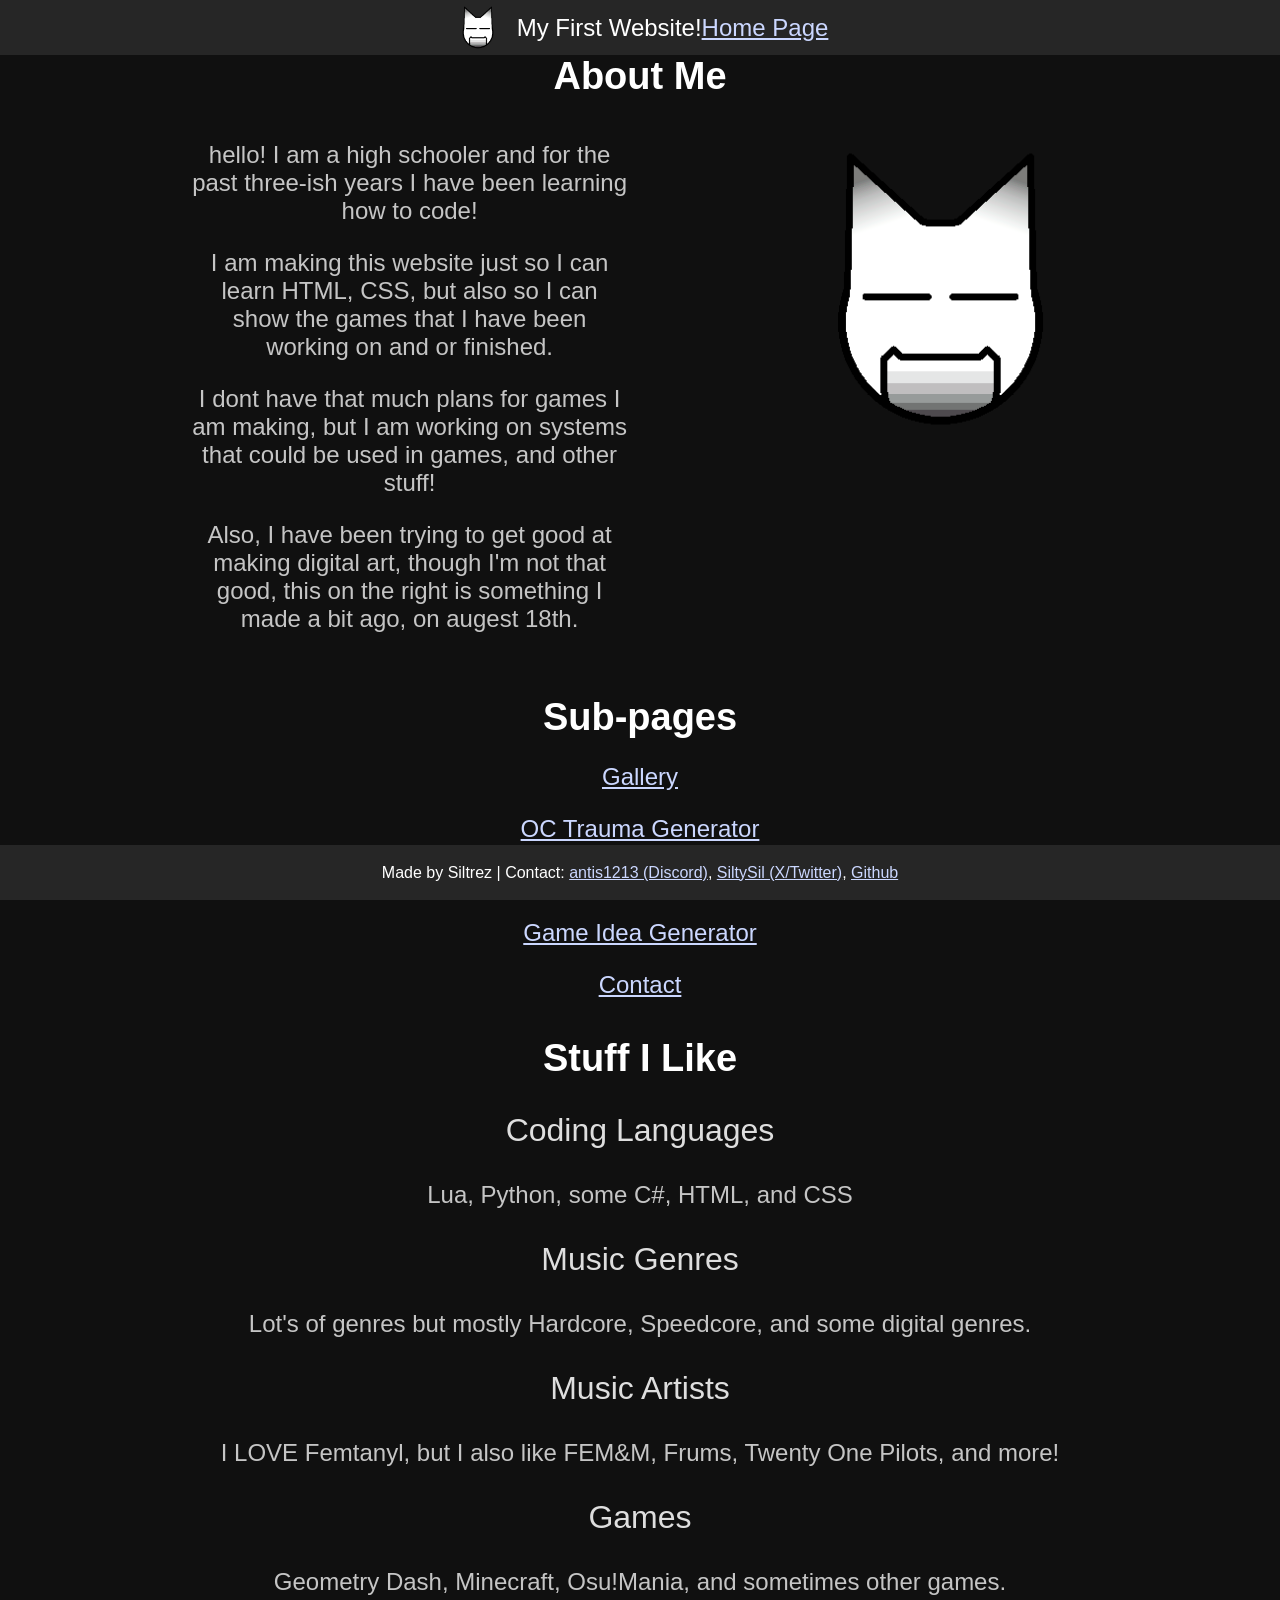
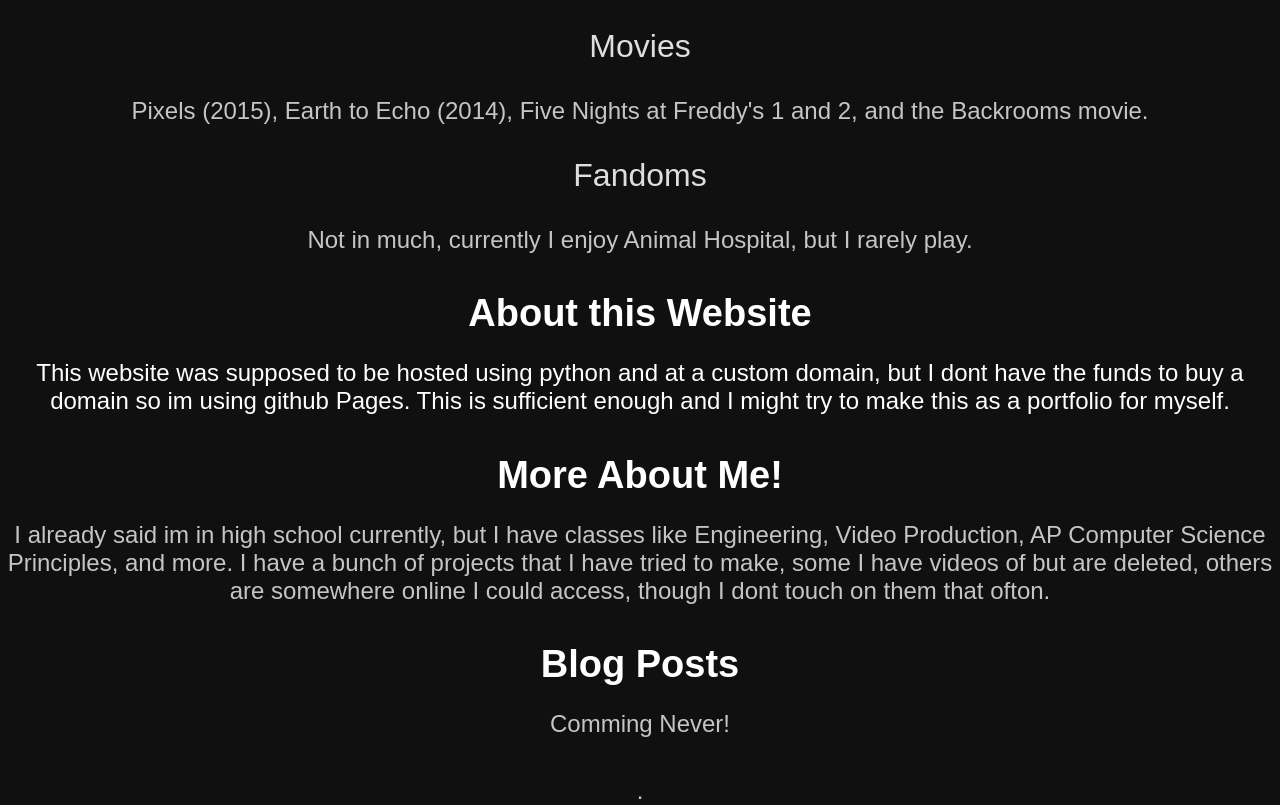
<file: index.html>
<!DOCTYPE html>
<html>
<head>
    <meta charset="UTF-8">
    <meta name="viewport" content="width=device-width, initial-scale=1.0">

    <link rel="stylesheet" href="index.css">

    <title>Siltrez A's Website</title>

    <meta name="description" content="My first website, made for me">
</head>

<body>
    <div id="top">
        <img src="../images/random oc.png" alt="Website icon" id="titleIcon">
        <p>My First Website! </p>
        <a href=".."><p>Home Page</p></a>
    </div>

    <div id="main">
        <!-- about me section -->
        <p id="section_title"><strong>About Me</strong></p>
        <div id="about">
            <div id="about_left">
                <p>hello! I am a high schooler and for the past three-ish years I have been learning how to code!</p>
                <p>I am making this website just so I can learn HTML, CSS, but also so I can show the games that I have been working on and or finished.</p>
                <p>I dont have that much plans for games I am making, but I am working on systems that could be used in games, and other stuff!</p>
                <p>Also, I have been trying to get good at making digital art, though I'm not that good, this on the right is something I made a bit ago, on augest 18th.</p>
            </div>
            <div id="about_right">
                <img src="images/random oc.png" alt="random OC I made while coding this site."
                id="about_image">
            </div>
        </div>

        <!-- Sub pages -->
        <div>
            <div id="small_spacer"></div>
            <p id="section_title"><strong>Sub-pages</strong></p>
            
            <p><a href="./gallery/">Gallery</a></p>
            <p><a href="./traumaGen/">OC Trauma Generator</a></p>
            <p><a href="./storyGen/">Story Generator</a></p>
            <p><a href="./gameIdeaGen/">Game Idea Generator</a></p>
            <p><a href="./contact/">Contact</a></p>
        </div>

        <!-- My favorites -->
         <div>
            <div id="small_spacer"></div>
            <p id="section_title"><strong>Stuff I Like</strong></p>

            <p id="likes_top">Coding Languages</p>
            <p id="likes_bottom">Lua, Python, some C#, HTML, and CSS</p>
            <p id="likes_top">Music Genres</p>
            <p id="likes_bottom">Lot's of genres but mostly Hardcore, Speedcore, and some digital genres.</p>
            <p id="likes_top">Music Artists</p>
            <p id="likes_bottom">I LOVE Femtanyl, but I also like FEM&M, Frums, Twenty One Pilots, and more!</p>
            <p id="likes_top">Games</p>
            <p id="likes_bottom">Geometry Dash, Minecraft, Osu!Mania, and sometimes other games.</p>
            <p id="likes_top">Movies</p>
            <p id="likes_bottom">Pixels (2015), Earth to Echo (2014), Five Nights at Freddy's 1 and 2, and the Backrooms movie.</p>
            <p id="likes_top">Fandoms</p>
            <p id="likes_bottom">Not in much, currently I enjoy Animal Hospital, but I rarely play.</p>
         </div>

        <!-- About website -->
        <div>
            <div id="small_spacer"></div>
            <p id="section_title"><strong>About this Website</strong></p>

            <p id="about_website">This website was supposed to be hosted using python and at a custom domain, but I dont have the funds to buy a domain so im using github Pages. This is sufficient enough and I might try to make this as a portfolio for myself.</p>
        </div>
        <!-- more about me -->
        <div>
            <div id="small_spacer"></div>
            <p id="section_title"><strong>More About Me!</strong></p>

            <p id="likes_bottom">I already said im in high school currently, but I have classes like Engineering, Video Production, AP Computer Science Principles, and more. I have a bunch of projects that I have tried to make, some I have videos of but are deleted, others are somewhere online I could access, though I dont touch on them that ofton.</p>
        </div>

         <!-- blog posts -->
        <div>
            <div id="small_spacer"></div>
            <p id="section_title"><strong>Blog Posts</strong></p>
            <p id="coming_soon">Comming Never!</p>
        </div>
        <div id="small_spacer"></div>
        <p>.</p>
    </div>

    <div id="bottom">
        <p>Made by Siltrez | Contact: <a href="https://discord.com/users/1342508333332172936" target="_blank">antis1213 (Discord)</a>, <a href="https://x.com/SiltySil" target="_blank">SiltySil (X/Twitter)</a>, <a href="https://github.com/siltreza-code" target="_blank">Github</a></p>
    </div>
</body>

</html>
</file>
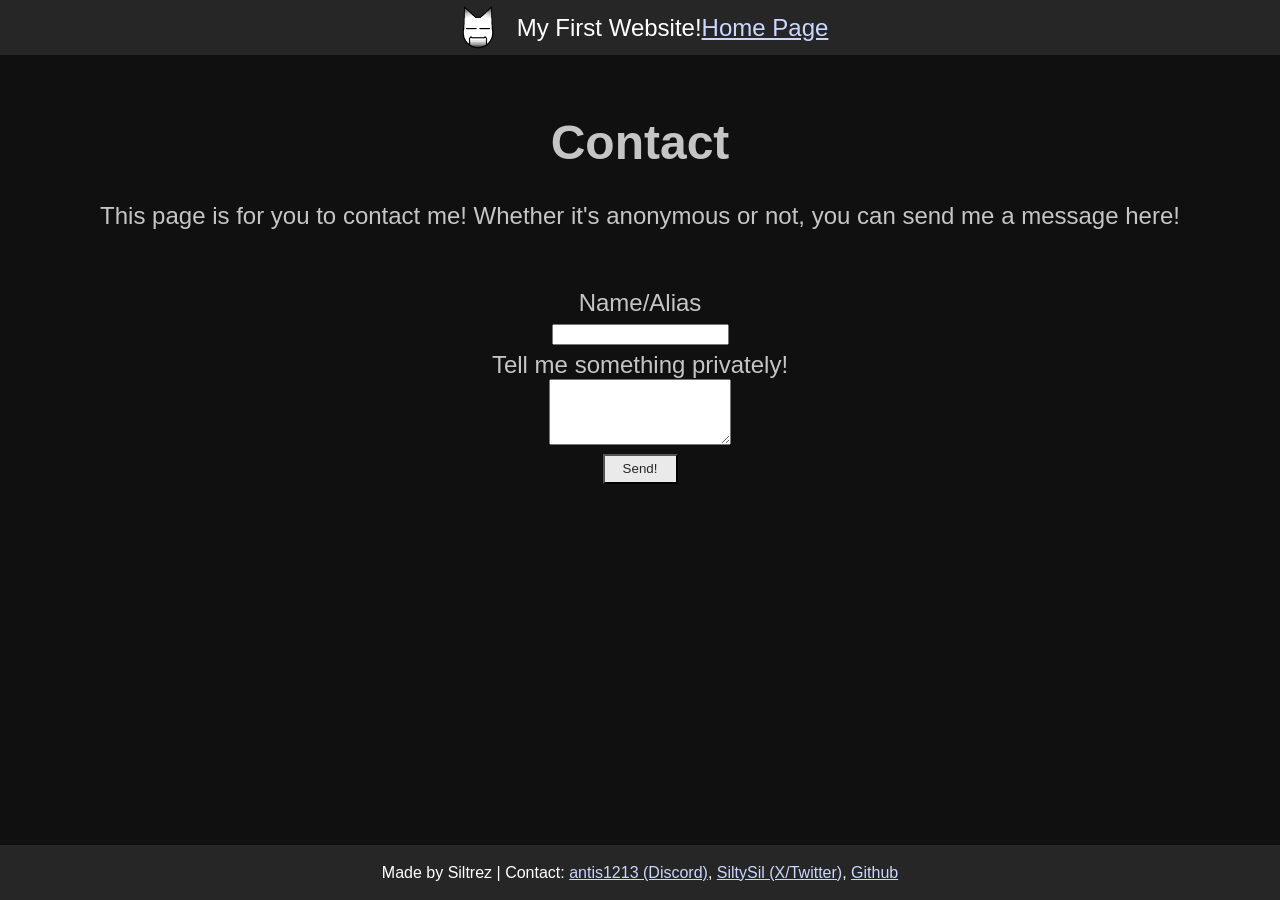
<file: contact/index.html>
<!DOCTYPE html>
<html>
<head>
    <meta charset="UTF-8">
    <meta name="viewport" content="width=device-width, initial-scale=1.0">

    <link rel="stylesheet" href="index.css">
    <title>Ask me Anything!</title>
</head>

<body>
    <div id="top">
        <img src="../images/random oc.png" alt="Website icon" id="titleIcon">
        <p>My First Website! </p>
        <a href=".."><p>Home Page</p></a>
    </div>
    <div id="main">
        <br>
        <h1 id="pageTitle">Contact</h1>
        <p>This page is for you to contact me! Whether it's anonymous or not, you can send me a message here!</p>
        <br>
        <form id="contactForm">
            <label>Name/Alias<br></label>
            <input id="nameInput"><br>
            <label>Tell me something privately!<br></label>
            <textarea cols="20" rows="4" id="textInput"></textarea>
            <br>
            <button id="sendButton" type="button">Send!</button>
        </form>
    </div>
    <div id="bottom">
        <p>Made by Siltrez | Contact: <a href="https://discord.com/users/1342508333332172936" target="_blank">antis1213 (Discord)</a>, <a href="https://x.com/SiltySil" target="_blank">SiltySil (X/Twitter)</a>, <a href="https://github.com/siltreza-code" target="_blank">Github</a></p>
    </div>
<script src="index.js"></script>
</body>
</html>
</file>
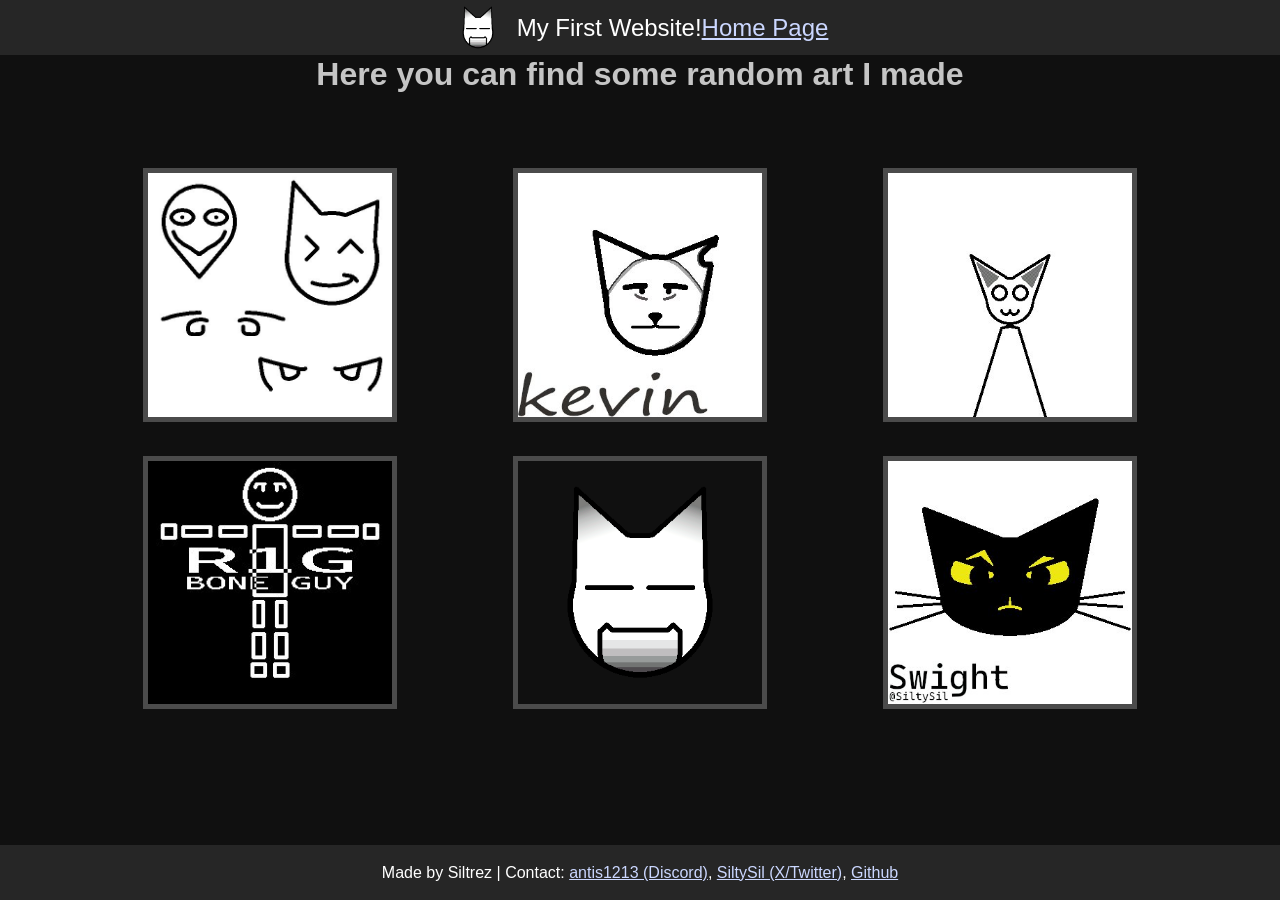
<file: gallery/index.html>
<!DOCTYPE html>
<html>
<head>
    <meta charset="UTF-8" name="viewport" content="width=device-width, initial-scale=1.0">
    <link rel="stylesheet" href="index.css">
    <time>Siltrez A's Gallery</time>
</head>

<body>
    <div id="top">
        <img src="../images/random oc.png" alt="Website icon" id="titleIcon">
        <p>My First Website! </p>
        <a href=".."><p>Home Page</p></a>
    </div>

    <div id="main">
        <div id="small_spacer"></div>
        <h1>Here you can find some random art I made</h1>
        <div id="image_collection">
            <img src="../images/first facce.jpg" alt="some faces I made in krita" id="gallery_img">
            <img src="../images/kevin.jpg" alt="Random OC I made, called him kevin" id="gallery_img">
            <img src="../images/newJams.jpg" alt="Made this OC while bored, called them Jams" id="gallery_img">
            <img src="../images/R1G guy.jpg" alt="Again made while bored, made him to maybe like rig and pose if I try making full body characters" id="gallery_img">
            <img src="../images/random oc.png" alt="First OC I made in krita i think" id="gallery_img">
            <img src="../images/Swight.jpg" alt="Most recent made OC [9/6/26] I like them but I dont know why the seem sort of bland" id="gallery_img">
        </div>
    </div>

    <div id="bottom">
        <p>Made by Siltrez | Contact: <a href="https://discord.com/users/1342508333332172936" target="_blank">antis1213 (Discord)</a>, <a href="https://x.com/SiltySil" target="_blank">SiltySil (X/Twitter)</a>, <a href="https://github.com/siltreza-code" target="_blank">Github</a></p>
    </div>
</body>
</html>
</file>
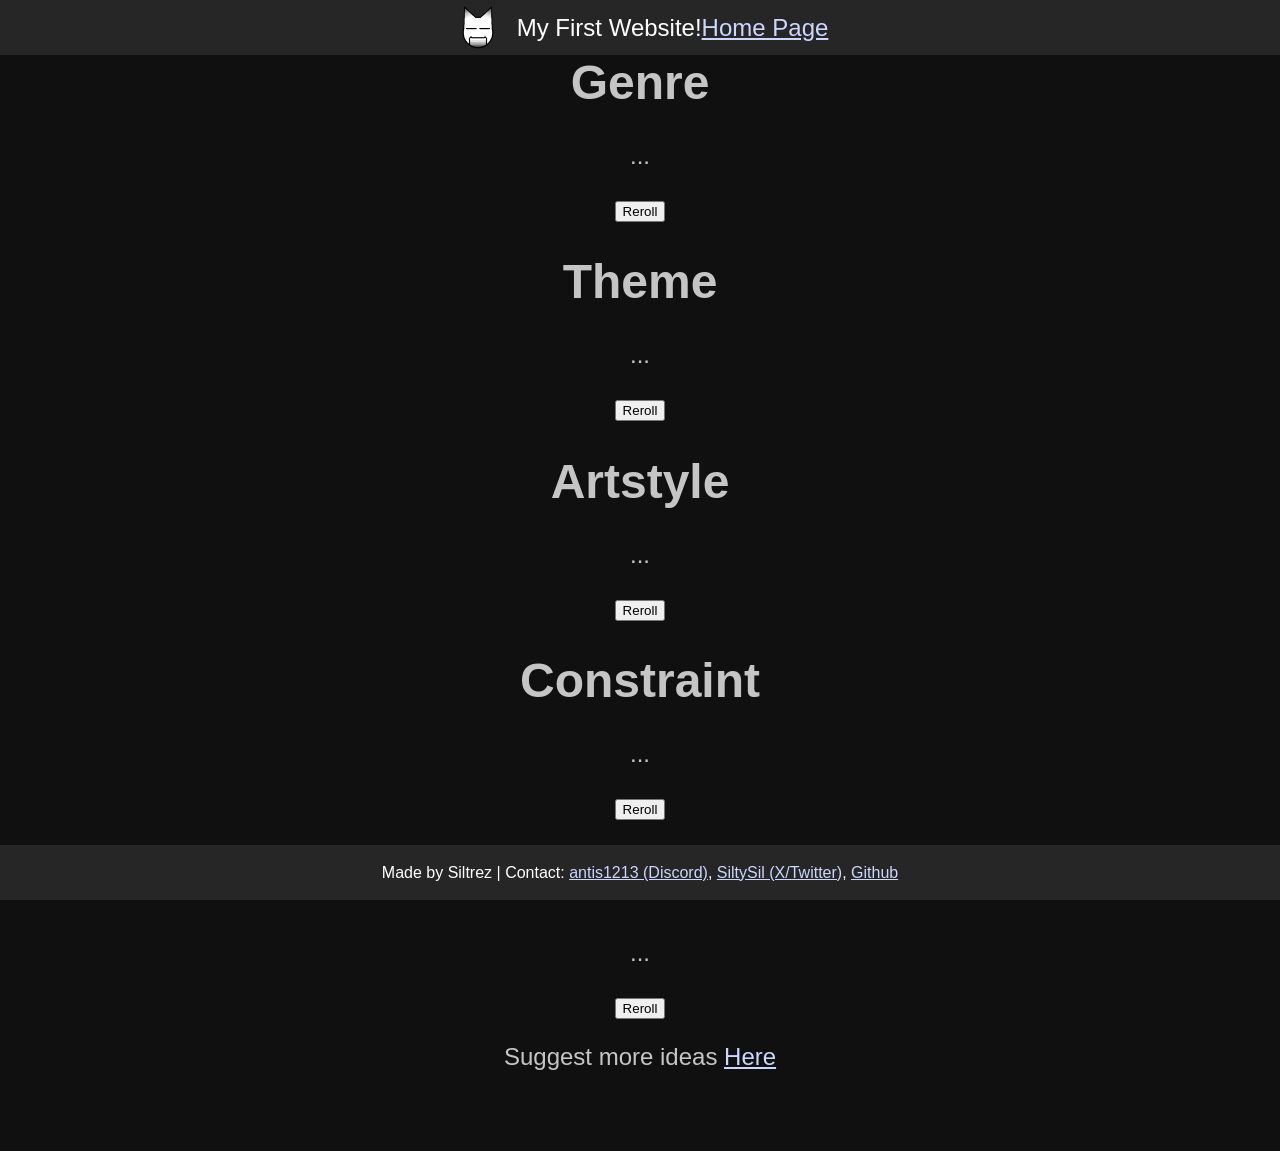
<file: gameIdeaGen/index.html>
<!DOCTYPE html>
<html>
<head>
    <meta charset="UTF-8">
    <meta name="viewport" content="width=device-width, initial-scale=1.0">

    <link rel="stylesheet" href="index.css">

    <title>Siltrez A's Website</title>

    <meta name="description" content="My first website, made for me">
</head>

<body>
    <div id="top">
        <img src="../images/random oc.png" alt="Website icon" id="titleIcon">
        <p>My First Website! </p>
        <a href=".."><p>Home Page</p></a>
    </div>

    <div id="main">
        <h1>Genre</h1>
        <p id="genreLabel">...</p>
        <button id="genreButton">Reroll</button>
        <br>
        <h1>Theme</h1>
        <p id="themeLabel">...</p>
        <button id="themeButton">Reroll</button>
        <br>
        <h1>Artstyle</h1>
        <p id="artstyleLabel">...</p>
        <button id="artstyleButton">Reroll</button>
        <br>
        <h1>Constraint</h1>
        <p id="constraintLabel">...</p>
        <button id="constraintButton">Reroll</button>
        <br>
        <h1>Mechanic</h1>
        <p id="mechanicLabel">...</p>
        <button id="mechanicButton">Reroll</button>
        <br>
        <p>Suggest more ideas <a href="../contact/">Here</a></p>
        <br>
        <br>
    </div>

    <div id="bottom">
        <p>Made by Siltrez | Contact: <a href="https://discord.com/users/1342508333332172936" target="_blank">antis1213 (Discord)</a>, <a href="https://x.com/SiltySil" target="_blank">SiltySil (X/Twitter)</a>, <a href="https://github.com/siltreza-code" target="_blank">Github</a></p>
    </div>
<script src="index.js"></script>
</body>

</html>
</file>
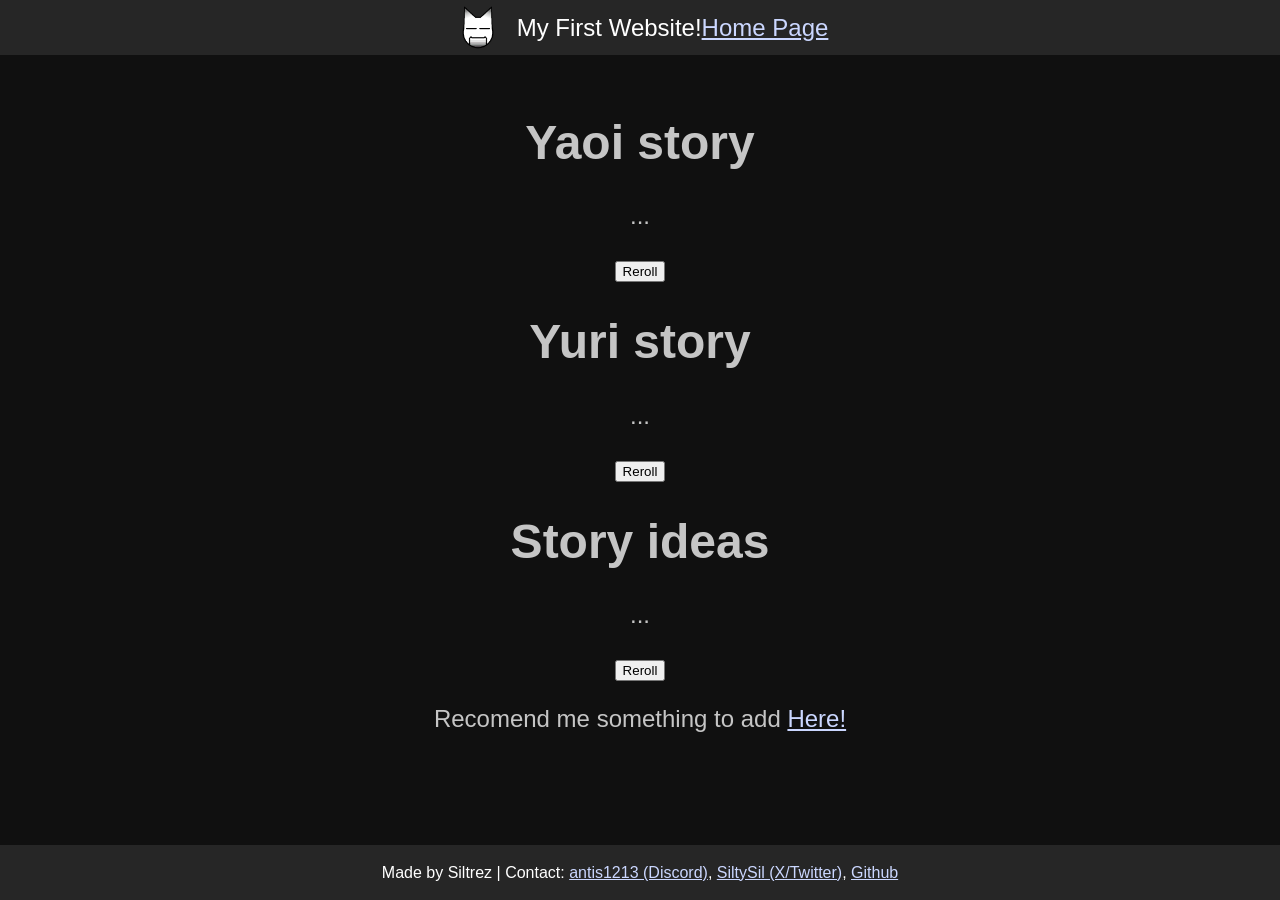
<file: storyGen/index.html>
<!DOCTYPE html>
<html>
<head>
    <meta charset="UTF-8">
    <meta name="viewport" content="width=device-width, initial-scale=1.0">

    <link rel="stylesheet" href="index.css">

    <title>Siltrez A's Website</title>

    <meta name="description" content="My first website, made for me">
</head>

<body>
    <div id="top">
        <img src="../images/random oc.png" alt="Website icon" id="titleIcon">
        <p>My First Website! </p>
        <a href=".."><p>Home Page</p></a>
    </div>

    <div id="main"> <br>
        <h1>Yaoi story</h1>
        <p id="yaoiLabel">...</p>
        <button id="yaoiButton">Reroll</button>
        <br>
        <h1>Yuri story</h1>
        <p id="yuriLabel">...</p>
        <button id="yuriButton">Reroll</button>
        <br>
        <h1>Story ideas</h1>
        <p id="storyLabel">...</p>
        <button id="storyButton">Reroll</button>
        <br>
        <p>Recomend me something to add <a href="../contact/">Here!</a></p>
    </div>

    <div id="bottom">
        <p>Made by Siltrez | Contact: <a href="https://discord.com/users/1342508333332172936" target="_blank">antis1213 (Discord)</a>, <a href="https://x.com/SiltySil" target="_blank">SiltySil (X/Twitter)</a>, <a href="https://github.com/siltreza-code" target="_blank">Github</a></p>
    </div>
<script src="index.js"></script>
</body>
</html>
</file>
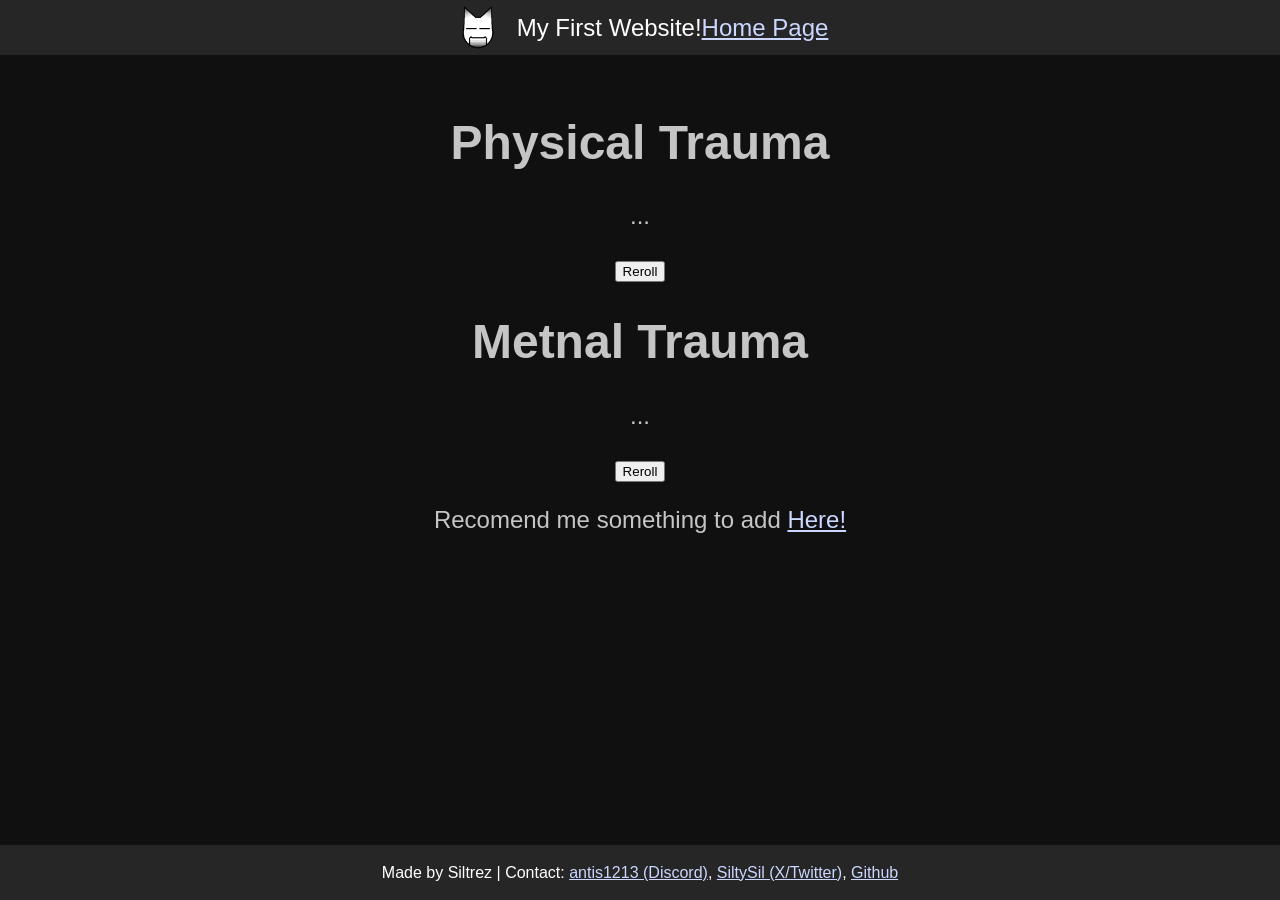
<file: traumaGen/index.html>
<!DOCTYPE html>
<html>
<head>
    <meta charset="UTF-8">
    <meta name="viewport" content="width=device-width, initial-scale=1.0">

    <link rel="stylesheet" href="index.css">

    <title>Siltrez A's Website</title>

    <meta name="description" content="My first website, made for me">
</head>

<body>
    <div id="top">
        <img src="../images/random oc.png" alt="Website icon" id="titleIcon">
        <p>My First Website! </p>
        <a href=".."><p>Home Page</p></a>
    </div>

    <div id="main"> <br>
        <h1>Physical Trauma</h1>
        <p id="physicalTrauma">...</p>
        <button id="physicalButton">Reroll</button>
        <br>
        <h1>Metnal Trauma</h1>
        <p id="mentalTrauma">...</p>
        <button id="mentalButton">Reroll</button>
        <br>
        <p>Recomend me something to add <a href="../contact/">Here!</a></p>
    </div>

    <div id="bottom">
        <p>Made by Siltrez | Contact: <a href="https://discord.com/users/1342508333332172936" target="_blank">antis1213 (Discord)</a>, <a href="https://x.com/SiltySil" target="_blank">SiltySil (X/Twitter)</a>, <a href="https://github.com/siltreza-code" target="_blank">Github</a></p>
    </div>
<script src="index.js"></script>
</body>
</html>
</file>
<file: index.css>
html {
    margin: 0;
    padding: 0;
    height: 100%;
    width: 100%;
    text-align: center;
}

body {
    margin: 0;
    padding: 0;
    color: #262626;

    font-family: 'Lucida Sans', 'Lucida Sans Regular', 'Lucida Grande', 'Lucida Sans Unicode', Geneva, Verdana, sans-serif;
}

#top {
    display: flex;
    position: fixed;
    background-color: #262626;
    color: white;
    z-index: 1000;

    top: 0;
    left: 0;
    width: 100%;
    height: 55px;

    align-items: center;
    justify-content: center;
    font-size: 24px;
}

#titleIcon {
    height: 95%;
    width: auto;
    margin-right: 1%;
}

#main {
    background-color: #101010;

    margin-top: 55px;
    margin-bottom: 55px;
    left: 0;
    width: 100%;

    font-size: 24px;
    color: #c5c5c5;
}

#about {
    display: flex;
    align-items: flex-start;
    width: 100%;
}

#about_left {
    margin-left: 15%;
    max-width: 34%;
}

#about_right {
    width: 49%;
    height: auto;
}

#about_image {
    width: 55%;
    height: auto;
}

#bottom {
    display: flex;
    position: fixed;
    background-color: #262626;
    color: white;
    z-index: 1000;

    bottom: 0;
    left: 0;
    width: 100%;
    height: 55px;

    align-items: center;
    justify-content: center;
    font-size: 16px;
}

#spacer {
    margin-top: 8%;
    margin-bottom: 8%;
}

#small_spacer {
    margin-top: 3%;
    margin-bottom: 3%;
}

#comming_soon {
    font-size: 24px;
    margin-bottom: 10%;
    color: #c5c5c5;
}

#section_title {
    font-size: 38px;
    color: #ffffff;

    margin-top: 1.5%;
    margin-bottom: 1.5%;
}

#likes_top {
    color: #dedede;
    font-size: 32px;
}

#likes_bottom {
    color: #c5c5c5;
    font-size: 24px;
}

#about_website {
    color: #ffffff;
    margin-left: 1.5%;
    margin-right: 1.5%;
}

a {
    color: rgb(203, 215, 255);
}
</file>
<file: contact/index.css>
html {
    margin: 0;
    padding: 0;
    height: 100%;
    width: 100%;
    text-align: center;
    background-color: #101010;
}

body {
    margin: 0;
    padding: 0;

    font-family: 'Lucida Sans', 'Lucida Sans Regular', 'Lucida Grande', 'Lucida Sans Unicode', Geneva, Verdana, sans-serif;
}

#top {
    display: flex;
    position: fixed;
    background-color: #262626;
    color: white;
    z-index: 1000;

    top: 0;
    left: 0;
    width: 100%;
    height: 55px;

    align-items: center;
    justify-content: center;
    font-size: 24px;
}

#titleIcon {
    height: 95%;
    width: auto;
    margin-right: 1%;
}

#main {
    margin-top: 55px;
    margin-bottom: 55px;
    left: 0;
    width: 100%;

    font-size: 24px;
    color: #c5c5c5;
}

#contactForm {
    color: #c5c5c5;
}
form, input, label {
    margin-top: 0.5%;
    margin-bottom: 0.5%;
}

button {
    background-color: #eaeaea;
    color: #262626;
    margin-bottom: 2%;

    width: 75px;
    height: 30px;
}

#bottom {
    display: flex;
    position: fixed;
    background-color: #262626;
    color: white;
    z-index: 1000;

    bottom: 0;
    left: 0;
    width: 100%;
    height: 55px;

    align-items: center;
    justify-content: center;
    font-size: 16px;
}

#spacer {
    margin-top: 1.5%;
    margin-bottom: 1.5%;
}

#largeSpacer {
    margin-top: 9%;
    margin-bottom: 9%;
    opacity: 0%;
}

a {
    color: rgb(203, 215, 255);
}
</file>
<file: gallery/index.css>
html {
    margin: 0;
    padding: 0;
    height: 100%;
    width: 100%;
    text-align: center;
}

body {
    background-color: #101010;
    color: #c5c5c5;
    margin: 0;
    padding: 0;

    font-family: 'Lucida Sans', 'Lucida Sans Regular', 'Lucida Grande', 'Lucida Sans Unicode', Geneva, Verdana, sans-serif;
}

#top {
    display: flex;
    position: fixed;
    background-color: #262626;
    color: white;
    z-index: 1000;

    top: 0;
    left: 0;
    width: 100%;
    height: 55px;

    align-items: center;
    justify-content: center;
    font-size: 24px;
}

#titleIcon {
    height: 95%;
    width: auto;
    margin-right: 1%;
}

#bottom {
    display: flex;
    position: fixed;
    background-color: #262626;
    color: white;
    z-index: 1000;

    bottom: 0;
    left: 0;
    width: 100%;
    height: 55px;

    align-items: center;
    justify-content: center;
    font-size: 16px;
}

#image_collection {
    display: grid;
    grid-template-columns: 1fr 1fr 1fr;
    gap: 5% 2%;

    padding-left: 7.5%;
    padding-right: 7.5%;

    padding-top: 55px;
    padding-bottom: 100px;
}

#gallery_img {
    width: 70%;
    height: auto;
    margin: 1% auto 4%;

    outline: solid 5px #4b4b4b;
}

a {
    color: rgb(203, 215, 255);
}

#small_spacer {
    margin-top: 3%;
    margin-bottom: 3%;
}
</file>
<file: gameIdeaGen/index.css>
html {
    margin: 0;
    padding: 0;
    height: 100%;
    width: 100%;
    text-align: center;
}

body {
    background-color: #101010;
    color: #c5c5c5;
    margin: 0;
    padding: 0;

    font-family: 'Lucida Sans', 'Lucida Sans Regular', 'Lucida Grande', 'Lucida Sans Unicode', Geneva, Verdana, sans-serif;
}

#top {
    display: flex;
    position: fixed;
    background-color: #262626;
    color: white;
    z-index: 1000;

    top: 0;
    left: 0;
    width: 100%;
    height: 55px;

    align-items: center;
    justify-content: center;
    font-size: 24px;
}

#titleIcon {
    height: 95%;
    width: auto;
    margin-right: 1%;
}

#main {
    background-color: #101010;

    margin-top: 55px;
    margin-bottom: 55px;
    left: 0;
    width: 100%;

    font-size: 24px;
    color: #c5c5c5;
}


#bottom {
    display: flex;
    position: fixed;
    background-color: #262626;
    color: white;
    z-index: 1000;

    bottom: 0;
    left: 0;
    width: 100%;
    height: 55px;

    align-items: center;
    justify-content: center;
    font-size: 16px;
}

#spacer {
    margin-top: 2%;
    margin-bottom: 2%;
}

a {
    color: rgb(203, 215, 255);
}
</file>
<file: storyGen/index.css>
html {
    margin: 0;
    padding: 0;
    height: 100%;
    width: 100%;
    text-align: center;
}

body {
    background-color: #101010;
    color: #c5c5c5;
    margin: 0;
    padding: 0;

    font-family: 'Lucida Sans', 'Lucida Sans Regular', 'Lucida Grande', 'Lucida Sans Unicode', Geneva, Verdana, sans-serif;
}

#top {
    display: flex;
    position: fixed;
    background-color: #262626;
    color: white;
    z-index: 1000;

    top: 0;
    left: 0;
    width: 100%;
    height: 55px;

    align-items: center;
    justify-content: center;
    font-size: 24px;
}

#titleIcon {
    height: 95%;
    width: auto;
    margin-right: 1%;
}

#main {
    background-color: #101010;

    margin-top: 55px;
    margin-bottom: 55px;
    left: 0;
    width: 100%;

    font-size: 24px;
    color: #c5c5c5;
}


#bottom {
    display: flex;
    position: fixed;
    background-color: #262626;
    color: white;
    z-index: 1000;

    bottom: 0;
    left: 0;
    width: 100%;
    height: 55px;

    align-items: center;
    justify-content: center;
    font-size: 16px;
}

#spacer {
    margin-top: 2%;
    margin-bottom: 2%;
}

a {
    color: rgb(203, 215, 255);
}
</file>
<file: traumaGen/index.css>
html {
    margin: 0;
    padding: 0;
    height: 100%;
    width: 100%;
    text-align: center;
}

body {
    background-color: #101010;
    color: #c5c5c5;
    margin: 0;
    padding: 0;

    font-family: 'Lucida Sans', 'Lucida Sans Regular', 'Lucida Grande', 'Lucida Sans Unicode', Geneva, Verdana, sans-serif;
}

#top {
    display: flex;
    position: fixed;
    background-color: #262626;
    color: white;
    z-index: 1000;

    top: 0;
    left: 0;
    width: 100%;
    height: 55px;

    align-items: center;
    justify-content: center;
    font-size: 24px;
}

#titleIcon {
    height: 95%;
    width: auto;
    margin-right: 1%;
}

#main {
    background-color: #101010;

    margin-top: 55px;
    margin-bottom: 55px;
    left: 0;
    width: 100%;

    font-size: 24px;
    color: #c5c5c5;
}


#bottom {
    display: flex;
    position: fixed;
    background-color: #262626;
    color: white;
    z-index: 1000;

    bottom: 0;
    left: 0;
    width: 100%;
    height: 55px;

    align-items: center;
    justify-content: center;
    font-size: 16px;
}

#spacer {
    margin-top: 2%;
    margin-bottom: 2%;
}

a {
    color: rgb(203, 215, 255);
}
</file>
